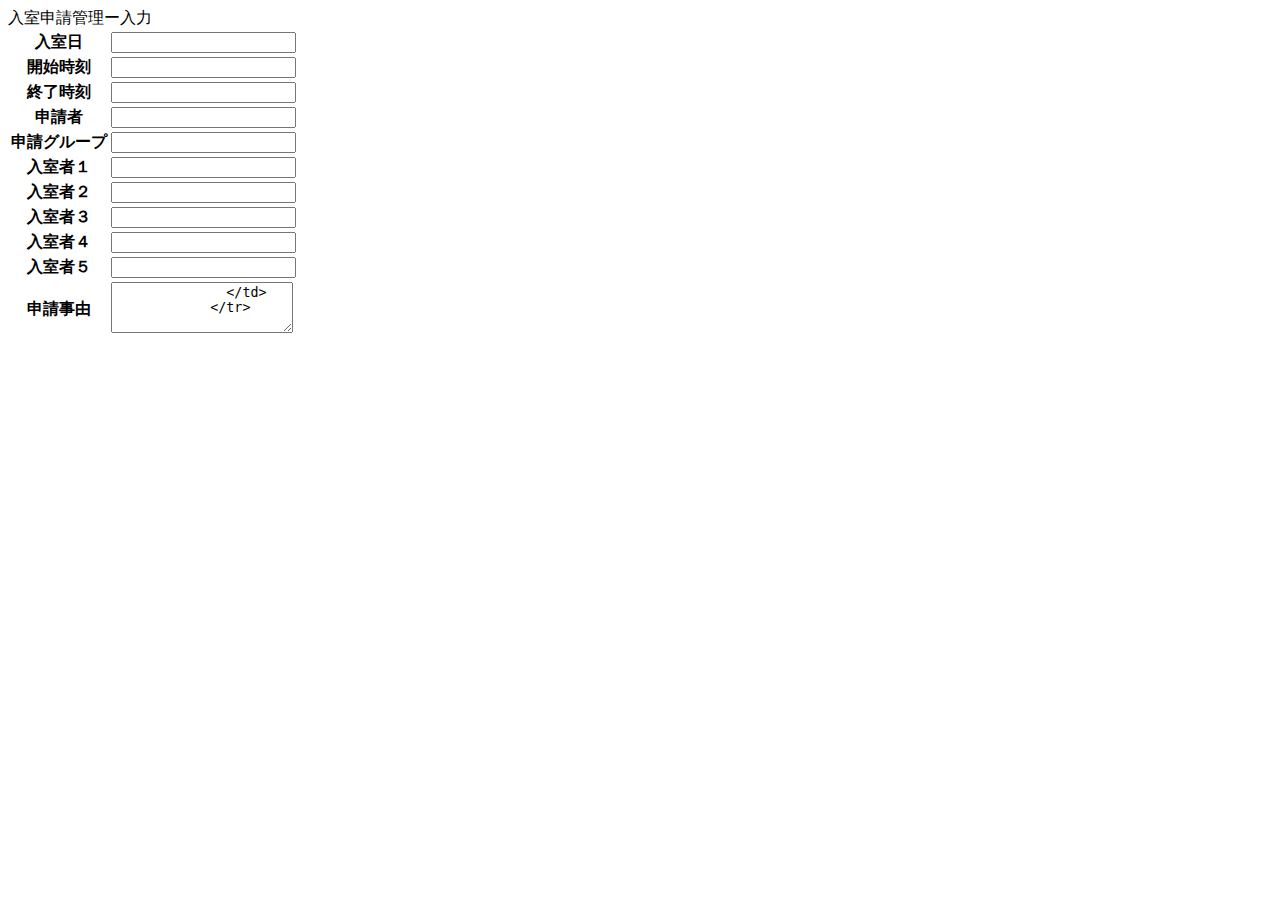
<file: src/main/resources/templates/entryInfo/index.html>
<!DOCTYPE html>
<html lang="ja" xmlns:th="http://www.thymeleaf.org">

<head th:insert="header::head()"></head>

<body>
  <div class="card w-75 mx-auto">
    <div class="card-header text-white bg-primary text-center fw-bold">入室申請管理ー入力</div>
    <div class="card-body">
      <form th:action="@{/entryInfo/confirm}" th:object="${entryInfoForm}" method="post">
        <table class="table table-borderless" >
          <tbody>
            <tr class="row">
              <th class="col-sm-3 align-middle">
                <label class="form-label col-form-label" for="entryDate">入室日</label>
              </th>
              <td class="col-sm-9 align-middle">
                <input type="text" class="form-control" th:field="*{entryDate}" />
              </td>
            </tr>

            <tr class="row">
              <th class="col-sm-3 align-middle">
                <label class="form-label col-form-label" for="entryTimeS">開始時刻</label>
              </th>
              <td class="col-sm-9 align-middle">
                <input type="text" class="form-control" th:field="*{entryTimeS}" />
              </td>
            </tr>

            <tr class="row">
              <th class="col-sm-3 align-middle">
                <label class="form-label col-form-label" for="entryTimeE">終了時刻</label>
              </th>
              <td class="col-sm-9 align-middle">
                <input type="text" class="form-control" th:field="*{entryTimeE}" />
              </td>
            </tr>

            <tr class="row">
              <th class="col-sm-3 align-middle">
                <label class="form-label col-form-label" for="reqUser">申請者</label>
              </th>
              <td class="col-sm-9 align-middle">
                <input type="text" class="form-control" th:field="*{reqUser}" />
              </td>
            </tr>

            <tr class="row">
              <th class="col-sm-3 align-middle">
                <label class="form-label col-form-label" for="reqGroup">申請グループ</label>
              </th>
              <td class="col-sm-9 align-middle">
                <input type="text" class="form-control" th:field="*{reqGroup}" />
              </td>
            </tr>

            <tr class="row">
              <th class="col-sm-3 align-middle">
                <label class="form-label col-form-label" for="entryUser1">入室者１</label>
              </th>
              <td class="col-sm-9 align-middle">
                <input type="text" class="form-control" th:field="*{entryUser1}" />
              </td>
            </tr>

            <tr class="row">
              <th class="col-sm-3 align-middle">
                <label class="form-label col-form-label" for="entryUser2">入室者２</label>
              </th>
              <td class="col-sm-9 align-middle">
                <input type="text" class="form-control" th:field="*{entryUser2}" />
              </td>
            </tr>

            <tr class="row">
              <th class="col-sm-3 align-middle">
                <label class="form-label col-form-label" for="entryUser3">入室者３</label>
              </th>
              <td class="col-sm-9 align-middle">
                <input type="text" class="form-control" th:field="*{entryUser3}" />
              </td>
            </tr>

            <tr class="row">
              <th class="col-sm-3 align-middle">
                <label class="form-label col-form-label" for="entryUser4">入室者４</label>
              </th>
              <td class="col-sm-9 align-middle">
                <input type="text" class="form-control" th:field="*{entryUser4}" />
              </td>
            </tr>

            <tr class="row">
              <th class="col-sm-3 align-middle">
                <label class="form-label col-form-label" for="entryUser5">入室者５</label>
              </th>
              <td class="col-sm-9 align-middle">
                <input type="text" class="form-control" th:field="*{entryUser5}" />
              </td>
            </tr>

            <tr class="row">
              <th class="col-sm-3 align-middle">
                <label class="form-label col-form-label" for="reqReason">申請事由</label>
              </th>
              <td class="col-sm-9 align-middle">
                <textarea rows="3" class="form-control" th:field="*{reqReason}" />
              </td>
            </tr>

            <tr class="row">
              <th class="col-sm-3 align-middle">
                <label class="form-label col-form-label" for="remark">備考</label>
              </th>
              <td class="col-sm-9 align-middle">
                <textarea rows="3" class="form-control" th:field="*{remark}" />
              </td>
            </tr>
          </tbody>
        </table>

        <button type="submit" class="btn btn-primary">送信</button>
      </form>
    </div>
  </div>
</body>

</html>
</file>
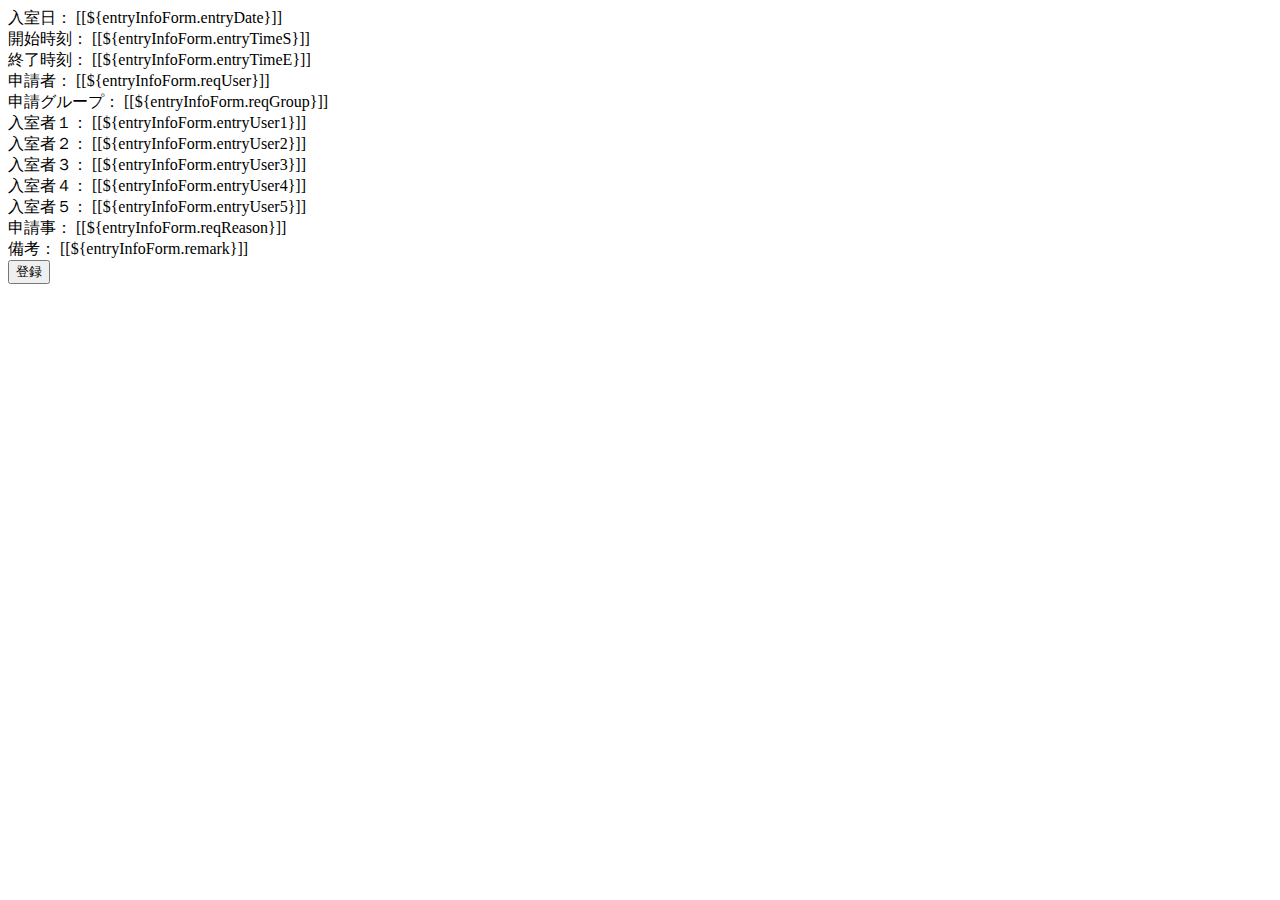
<file: src/main/resources/templates/entryInfo/confirm.html>
<!DOCTYPE html>
<html lang="ja" xmlns:th="http://www.thymeleaf.org">
  <head th:insert="header::head()"></head>
  <body>
    <span th:inline="text">
      入室日： [[${entryInfoForm.entryDate}]]<br>
    </span>
    <span th:inline="text">
      開始時刻： [[${entryInfoForm.entryTimeS}]]<br>
    </span>
    <span th:inline="text">
      終了時刻： [[${entryInfoForm.entryTimeE}]]<br>
    </span>
    <span th:inline="text">
      申請者： [[${entryInfoForm.reqUser}]]<br>
    </span>
    <span th:inline="text">
      申請グループ： [[${entryInfoForm.reqGroup}]]<br>
    </span>
    <span th:inline="text">
      入室者１： [[${entryInfoForm.entryUser1}]]<br>
    </span>
    <span th:inline="text">
      入室者２： [[${entryInfoForm.entryUser2}]]<br>
    </span>
    <span th:inline="text">
      入室者３： [[${entryInfoForm.entryUser3}]]<br>
    </span>
    <span th:inline="text">
      入室者４： [[${entryInfoForm.entryUser4}]]<br>
    </span>
    <span th:inline="text">
      入室者５： [[${entryInfoForm.entryUser5}]]<br>
    </span>
    <span th:inline="text">
      申請事： [[${entryInfoForm.reqReason}]]<br>
    </span>
    <span th:inline="text">
      備考： [[${entryInfoForm.remark}]]<br>
    </span>

    <button id="registerButton" type="button">登録</button>

    <!-- 登録成功メッセージ -->
    <div id="successMessage" style="color: green; display: none;"></div>

    <script>
    $(document).ready(function() {
      $('#registerButton').click(function() {
        $.ajax({
          url: '/entryInfo/register',
          type: 'POST',
          success: function(response) {
            $('#registerButton').text('登録済み').prop('disabled', true);
            $('#successMessage').text('登録されました').show();
          },
          error: function() {
            alert('登録に失敗しました。もう一度お試しください。');
          }
        });
      });
    });
    </script>
  </body>
</html>
</file>
